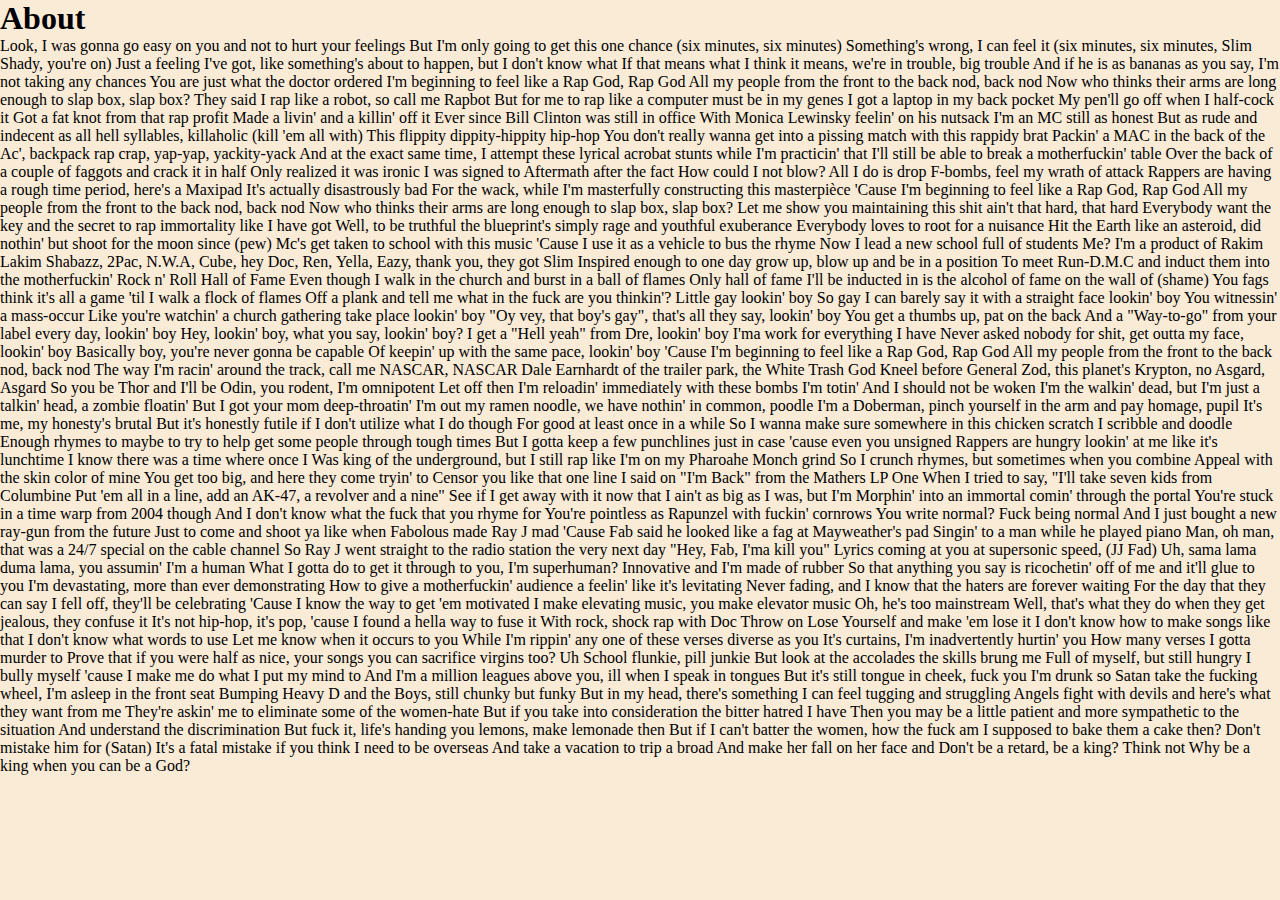
<file: R-Spotify/about.html>
<!DOCTYPE html>
<html lang="en">
<head>
    <meta charset="UTF-8">
    <meta name="viewport" content="width=device-width, initial-scale=1.0">
    <title>About R-Spotify</title>
    <link rel="stylesheet" href="style.css">

    <link rel="shortcut icon" href="favicon-16x16.png" type="image/x-icon">


</head>
<body>
    <h1>About</h1>
    <p>Look, I was gonna go easy on you and not to hurt your feelings
        But I'm only going to get this one chance (six minutes, six minutes)
        Something's wrong, I can feel it (six minutes, six minutes, Slim Shady, you're on)
        Just a feeling I've got, like something's about to happen, but I don't know what
        If that means what I think it means, we're in trouble, big trouble
        And if he is as bananas as you say, I'm not taking any chances
        You are just what the doctor ordered
        I'm beginning to feel like a Rap God, Rap God
        All my people from the front to the back nod, back nod
        Now who thinks their arms are long enough to slap box, slap box?
        They said I rap like a robot, so call me Rapbot
        But for me to rap like a computer must be in my genes
        I got a laptop in my back pocket
        My pen'll go off when I half-cock it
        Got a fat knot from that rap profit
        Made a livin' and a killin' off it
        Ever since Bill Clinton was still in office
        With Monica Lewinsky feelin' on his nutsack
        I'm an MC still as honest
        But as rude and indecent as all hell syllables, killaholic (kill 'em all with)
        This flippity dippity-hippity hip-hop
        You don't really wanna get into a pissing match with this rappidy brat
        Packin' a MAC in the back of the Ac', backpack rap crap, yap-yap, yackity-yack
        And at the exact same time, I attempt these lyrical acrobat stunts while I'm practicin' that
        I'll still be able to break a motherfuckin' table
        Over the back of a couple of faggots and crack it in half
        Only realized it was ironic I was signed to Aftermath after the fact
        How could I not blow? All I do is drop F-bombs, feel my wrath of attack
        Rappers are having a rough time period, here's a Maxipad
        It's actually disastrously bad
        For the wack, while I'm masterfully constructing this masterpièce
        'Cause I'm beginning to feel like a Rap God, Rap God
        All my people from the front to the back nod, back nod
        Now who thinks their arms are long enough to slap box, slap box?
        Let me show you maintaining this shit ain't that hard, that hard
        Everybody want the key and the secret to rap immortality like I have got
        Well, to be truthful the blueprint's simply rage and youthful exuberance
        Everybody loves to root for a nuisance
        Hit the Earth like an asteroid, did nothin' but shoot for the moon since (pew)
        Mc's get taken to school with this music
        'Cause I use it as a vehicle to bus the rhyme
        Now I lead a new school full of students
        Me? I'm a product of Rakim
        Lakim Shabazz, 2Pac, N.W.A, Cube, hey Doc, Ren, Yella, Eazy, thank you, they got Slim
        Inspired enough to one day grow up, blow up and be in a position
        To meet Run-D.M.C and induct them into the motherfuckin' Rock n' Roll Hall of Fame
        Even though I walk in the church and burst in a ball of flames
        Only hall of fame I'll be inducted in is the alcohol of fame on the wall of (shame)
        You fags think it's all a game 'til I walk a flock of flames
        Off a plank and tell me what in the fuck are you thinkin'?
        Little gay lookin' boy
        So gay I can barely say it with a straight face lookin' boy
        You witnessin' a mass-occur
        Like you're watchin' a church gathering take place lookin' boy
        "Oy vey, that boy's gay", that's all they say, lookin' boy
        You get a thumbs up, pat on the back
        And a "Way-to-go" from your label every day, lookin' boy
        Hey, lookin' boy, what you say, lookin' boy?
        I get a "Hell yeah" from Dre, lookin' boy
        I'ma work for everything I have
        Never asked nobody for shit, get outta my face, lookin' boy
        Basically boy, you're never gonna be capable
        Of keepin' up with the same pace, lookin' boy
        'Cause I'm beginning to feel like a Rap God, Rap God
        All my people from the front to the back nod, back nod
        The way I'm racin' around the track, call me NASCAR, NASCAR
        Dale Earnhardt of the trailer park, the White Trash God
        Kneel before General Zod, this planet's Krypton, no Asgard, Asgard
        So you be Thor and I'll be Odin, you rodent, I'm omnipotent
        Let off then I'm reloadin' immediately with these bombs I'm totin'
        And I should not be woken
        I'm the walkin' dead, but I'm just a talkin' head, a zombie floatin'
        But I got your mom deep-throatin'
        I'm out my ramen noodle, we have nothin' in common, poodle
        I'm a Doberman, pinch yourself in the arm and pay homage, pupil
        It's me, my honesty's brutal
        But it's honestly futile if I don't utilize what I do though
        For good at least once in a while
        So I wanna make sure somewhere in this chicken scratch I scribble and doodle
        Enough rhymes to maybe to try to help get some people through tough times
        But I gotta keep a few punchlines just in case 'cause even you unsigned
        Rappers are hungry lookin' at me like it's lunchtime
        I know there was a time where once I
        Was king of the underground, but I still rap like I'm on my Pharoahe Monch grind
        So I crunch rhymes, but sometimes when you combine
        Appeal with the skin color of mine
        You get too big, and here they come tryin' to
        Censor you like that one line I said on "I'm Back" from the Mathers LP One
        When I tried to say, "I'll take seven kids from Columbine
        Put 'em all in a line, add an AK-47, a revolver and a nine"
        See if I get away with it now that I ain't as big as I was, but I'm
        Morphin' into an immortal comin' through the portal
        You're stuck in a time warp from 2004 though
        And I don't know what the fuck that you rhyme for
        You're pointless as Rapunzel with fuckin' cornrows
        You write normal? Fuck being normal
        And I just bought a new ray-gun from the future
        Just to come and shoot ya like when Fabolous made Ray J mad
        'Cause Fab said he looked like a fag at Mayweather's pad
        Singin' to a man while he played piano
        Man, oh man, that was a 24/7 special on the cable channel
        So Ray J went straight to the radio station the very next day
        "Hey, Fab, I'ma kill you"
        Lyrics coming at you at supersonic speed, (JJ Fad)
        Uh, sama lama duma lama, you assumin' I'm a human
        What I gotta do to get it through to you, I'm superhuman?
        Innovative and I'm made of rubber
        So that anything you say is ricochetin' off of me and it'll glue to you
        I'm devastating, more than ever demonstrating
        How to give a motherfuckin' audience a feelin' like it's levitating
        Never fading, and I know that the haters are forever waiting
        For the day that they can say I fell off, they'll be celebrating
        'Cause I know the way to get 'em motivated
        I make elevating music, you make elevator music
        Oh, he's too mainstream
        Well, that's what they do when they get jealous, they confuse it
        It's not hip-hop, it's pop, 'cause I found a hella way to fuse it
        With rock, shock rap with Doc
        Throw on Lose Yourself and make 'em lose it
        I don't know how to make songs like that
        I don't know what words to use
        Let me know when it occurs to you
        While I'm rippin' any one of these verses diverse as you
        It's curtains, I'm inadvertently hurtin' you
        How many verses I gotta murder to
        Prove that if you were half as nice, your songs you can sacrifice virgins too? Uh
        School flunkie, pill junkie
        But look at the accolades the skills brung me
        Full of myself, but still hungry
        I bully myself 'cause I make me do what I put my mind to
        And I'm a million leagues above you, ill when I speak in tongues
        But it's still tongue in cheek, fuck you
        I'm drunk so Satan take the fucking wheel, I'm asleep in the front seat
        Bumping Heavy D and the Boys, still chunky but funky
        But in my head, there's something I can feel tugging and struggling
        Angels fight with devils and here's what they want from me
        They're askin' me to eliminate some of the women-hate
        But if you take into consideration the bitter hatred I have
        Then you may be a little patient and more sympathetic to the situation
        And understand the discrimination
        But fuck it, life's handing you lemons, make lemonade then
        But if I can't batter the women, how the fuck am I supposed to bake them a cake then?
        Don't mistake him for (Satan)
        It's a fatal mistake if you think I need to be overseas
        And take a vacation to trip a broad
        And make her fall on her face and
        Don't be a retard, be a king? Think not
        Why be a king when you can be a God?</p>
</body>
</html>
</file>
<file: R-Spotify/style.css>
@import url("https://fonts.googleapis.com/css2?family=Ubuntu&display=swap");
@import url("https://fonts.googleapis.com/css2?family=Varela+Round&display=swap");

body {
  background-color: antiquewhite;
}

* {
  margin: 0;
  padding: 0;
}

nav {
  font-family: "Ubuntu", sans-serif;
}

nav ul {
  display: flex;
  align-items: center;
  list-style-type: none;
  height: 65px;
  background-color: black;
  color: white;
}

nav ul li {
  padding: 0 12px;
}

nav ul li a {
  color: white;
  text-decoration: none;
}

.logo a img {
  width: 60px;
  border-radius: 50%;
  padding: 0px 8px;
  margin-top: 6px;
}

.logo {
  display: flex;
  align-items: center;
  font-weight: bolder;
  font-size: 1.4rem;
}

.container {
  min-height: 72vh;
  width: 70%;
  background-color: black;
  color: white;
  font-family: "Varela Round", sans-serif;
  display: flex;
  margin: 23px auto;
  border-radius: 20px;
  padding: 34px;
  background: url("bg.jpg");
  background-size: contain;
}

.bottom {
  position: sticky;
  height: 100px;
  background-color: black;
  color: white;
  bottom: 0;
  display: flex;
  justify-content: center;
  align-items: center;
  flex-direction: column;
}

.icons {
  margin-top: 20px;
}

.icons i {
  cursor: pointer;
  margin: 0 20px;
}

#progressBar {
  width: 80vw;
  cursor: pointer;
}

#progressBar input[type="range"] {
  accent-color: grey;
  color: grey;
  background-color: grey;
}

.songItem {
  height: 50px;
  display: flex;
  background-color: white;
  border-radius: 40px;
  margin: 20px 0;
  color: black;
  justify-content: space-between;
  align-items: center;
}

.songItem img {
  margin: 2px 25px;
  height: 45px;
  width: 45px;
  border-radius: 50%;
}

.timeStamp {
  margin: 0px 23px;
}

.timeStamp i {
  cursor: pointer;
}

.songInfo {
  position: absolute;
  left: 10vw;
  bottom: 15px;
  align-items: center;
  display: flex;
  font-family: "Varela Round", sans-serif;
}
.songInfo img {
  opacity: 0;
  transition: opacity 0.5s ease-in;
}
</file>
